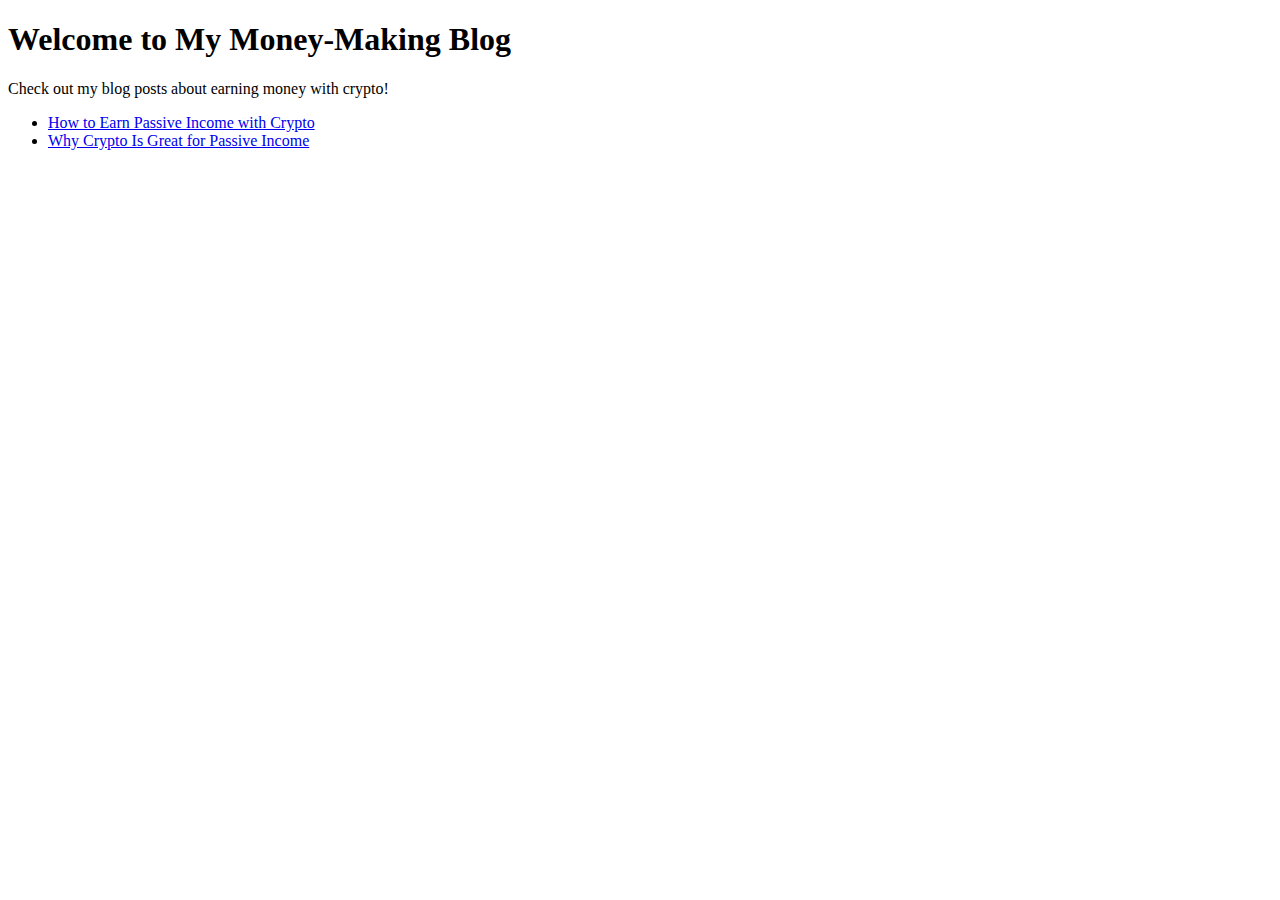
<file: blogs/index.html>
<!DOCTYPE html>
<html>
<head>
    <title>My Money-Making Blog</title>
</head>
<body>
    <h1>Welcome to My Money-Making Blog</h1>
    <p>Check out my blog posts about earning money with crypto!</p>
    <ul>
        <li><a href="How_to_Earn_Passive_Income_with_Crypto_20250810_040354.html">How to Earn Passive Income with Crypto</a></li>
            <li><a href="Why_Crypto_Is_Great_for_Passive_Income_20250810_042424.html">Why Crypto Is Great for Passive Income</a></li>
        </ul>
</body>
</html>
</file>
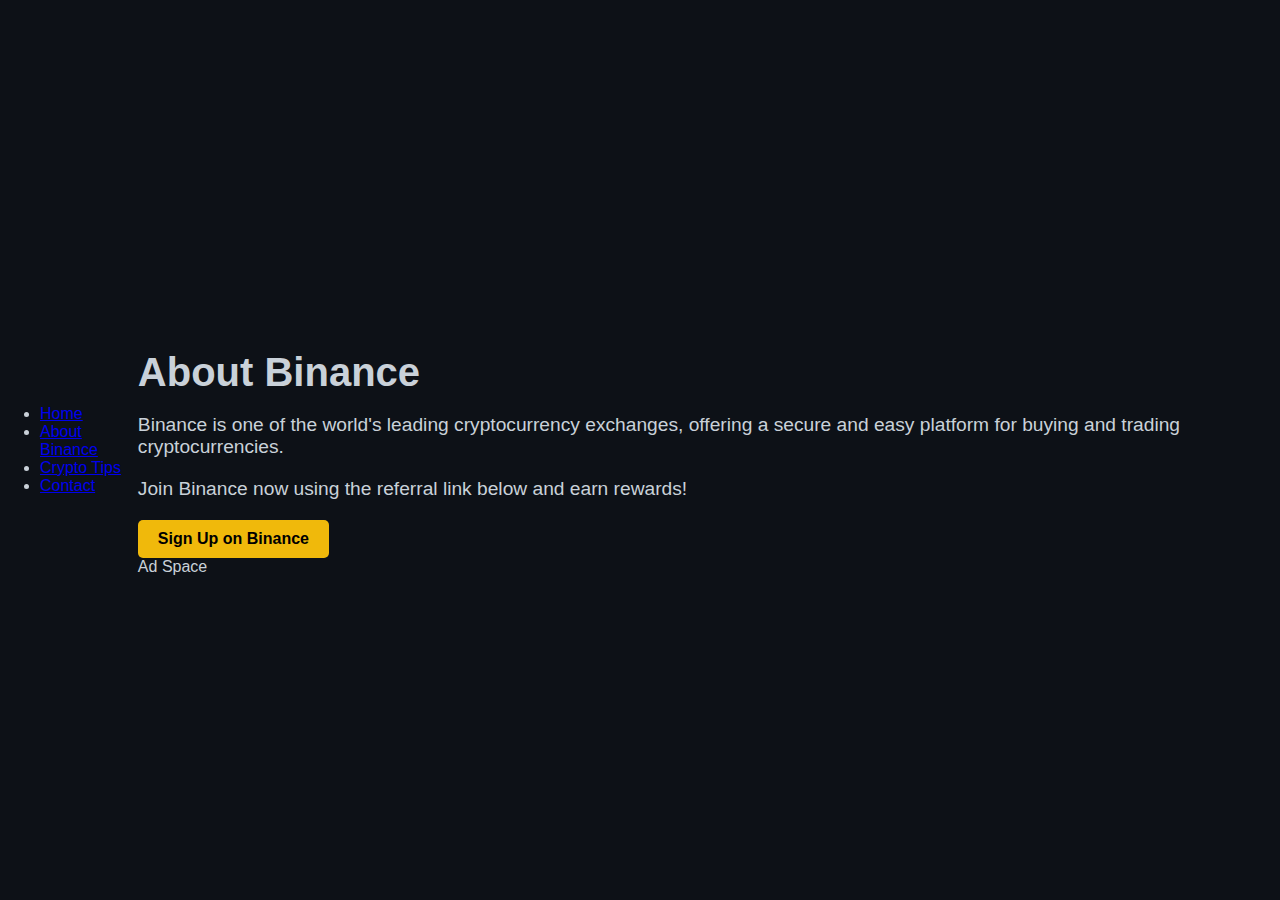
<file: about.html>
<!DOCTYPE html>
<html lang="en">
<head>
    <meta charset="UTF-8" />
    <meta name="viewport" content="width=device-width, initial-scale=1" />
    <title>About Binance</title>
    <link rel="stylesheet" href="style.css" />
</head>
<body>
    <nav>
        <ul>
            <li><a href="index.html">Home</a></li>
            <li><a href="about.html" class="active">About Binance</a></li>
            <li><a href="tips.html">Crypto Tips</a></li>
            <li><a href="contact.html">Contact</a></li>
        </ul>
    </nav>

    <main>
        <h1>About Binance</h1>
        <p>Binance is one of the world's leading cryptocurrency exchanges, offering a secure and easy platform for buying and trading cryptocurrencies.</p>
        <p>Join Binance now using the referral link below and earn rewards!</p>
        <a href="https://www.binance.com/referral/earn-together/refertoearn2000usdc/claim?hl=en&ref=GRO_14352_LYQMH" class="btn" target="_blank">Sign Up on Binance</a>

        <section class="ad-space">
            <!-- AD SPACE: Google AdSense placeholder -->
            <div>Ad Space</div>
        </section>
    </main>
</body>
</html>
</file>
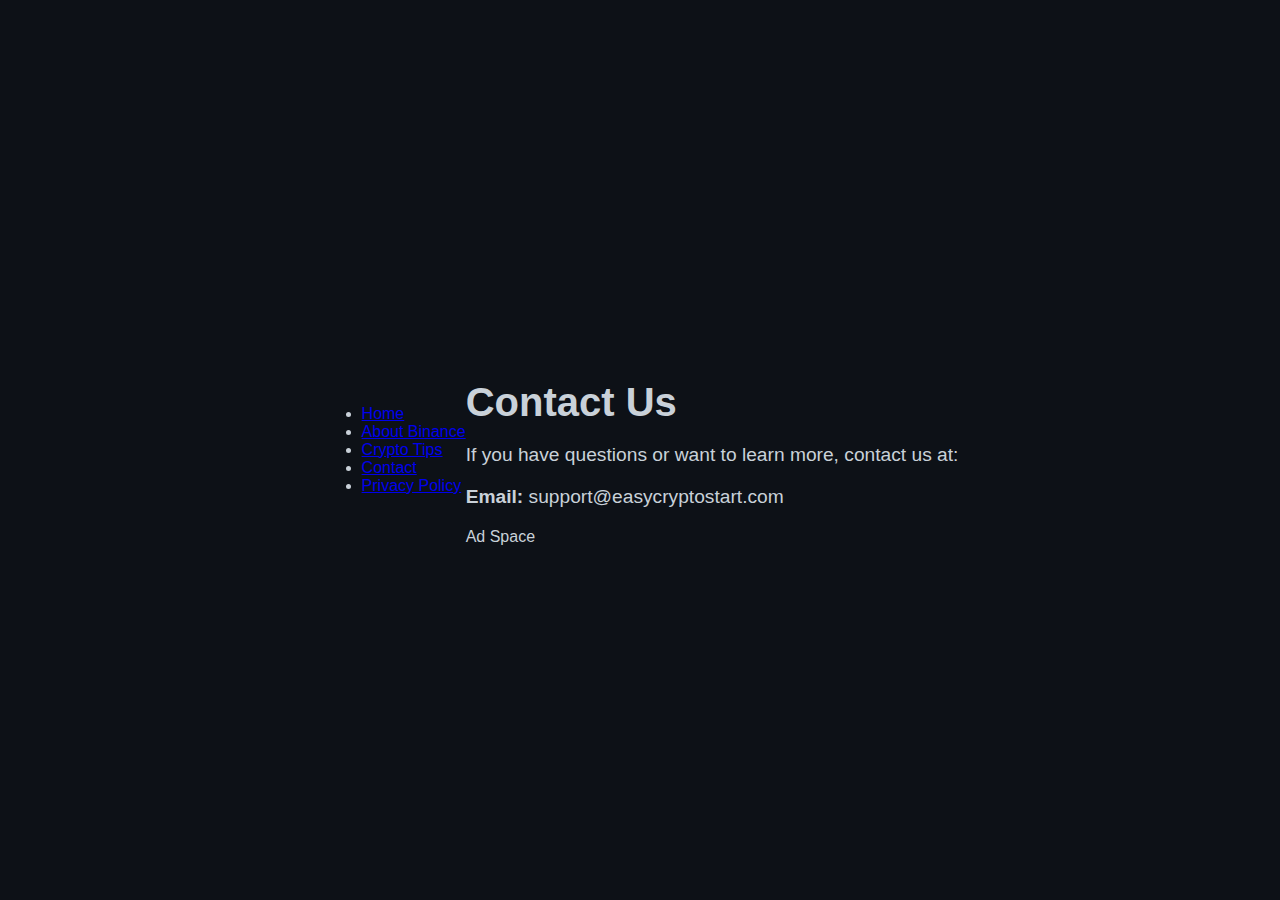
<file: contact.html>
<!DOCTYPE html>
<html lang="en">
<head>
    <meta charset="UTF-8" />
    <meta name="viewport" content="width=device-width, initial-scale=1" />
    <title>Contact</title>
    <link rel="stylesheet" href="style.css" />
</head>
<body>
    <nav>
        <ul>
            <li><a href="index.html">Home</a></li>
            <li><a href="about.html">About Binance</a></li>
            <li><a href="tips.html">Crypto Tips</a></li>
            <li><a href="contact.html" class="active">Contact</a></li>
            <li><a href="privacy.html">Privacy Policy</a></li>
        </ul>
    </nav>

    <main>
        <h1>Contact Us</h1>
        <p>If you have questions or want to learn more, contact us at:</p>
        <p><strong>Email:</strong> support@easycryptostart.com</p>

        <section class="ad-space">
            <!-- AD SPACE: Google AdSense placeholder -->
            <div>Ad Space</div>
        </section>
    </main>
</body>
</html>
</file>
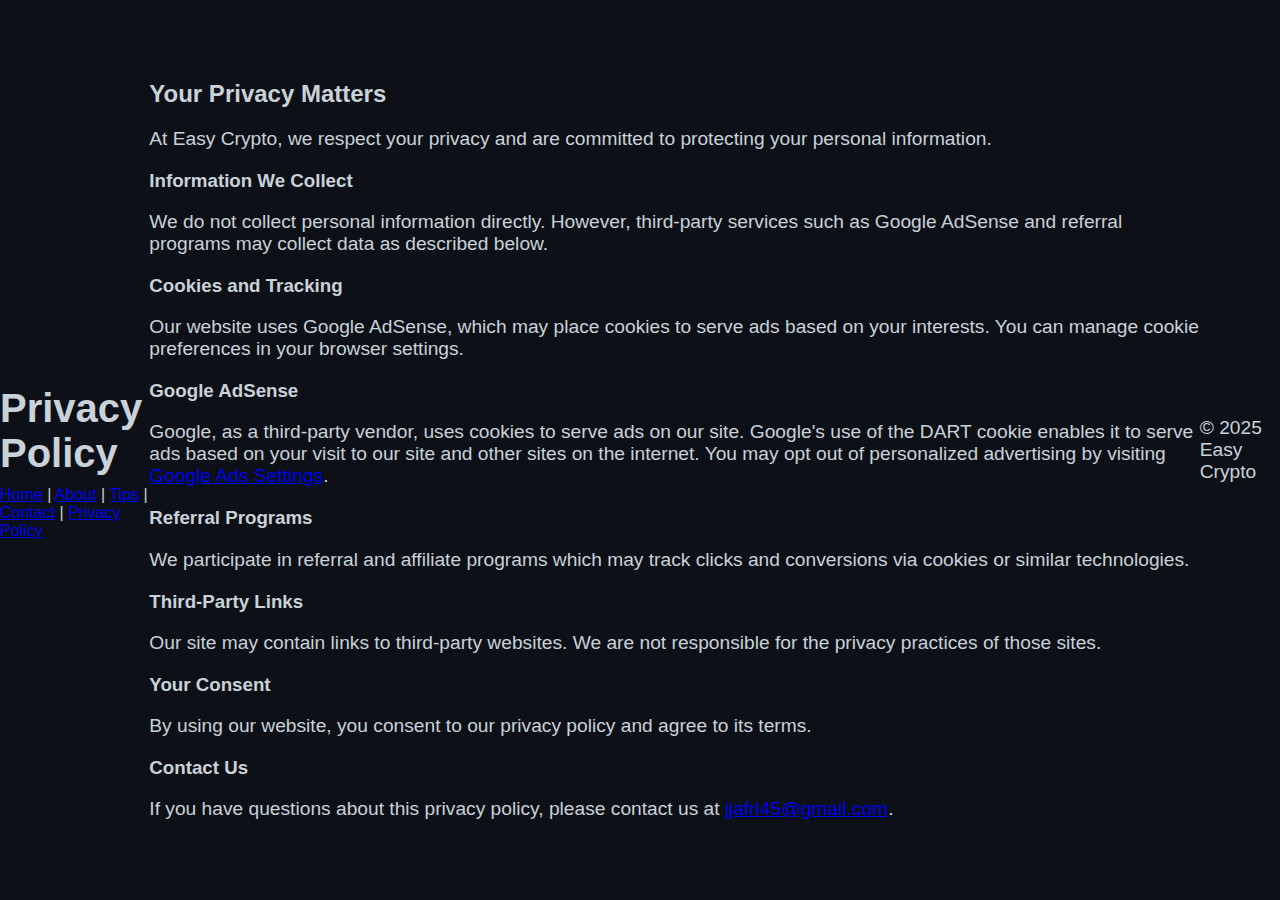
<file: privacy.html>
<!DOCTYPE html>
<html lang="en">
<head>
  <meta charset="UTF-8" />
  <meta name="viewport" content="width=device-width, initial-scale=1" />
  <title>Privacy Policy - Easy Crypto</title>
  <link rel="stylesheet" href="style.css" />
</head>
<body>
  <header>
    <h1>Privacy Policy</h1>
    <nav>
      <a href="index.html">Home</a> |
      <a href="about.html">About</a> |
      <a href="tips.html">Tips</a> |
      <a href="contact.html">Contact</a> |
      <a href="privacy.html">Privacy Policy</a>
    </nav>
  </header>

  <main>
    <section>
      <h2>Your Privacy Matters</h2>
      <p>At Easy Crypto, we respect your privacy and are committed to protecting your personal information.</p>

      <h3>Information We Collect</h3>
      <p>We do not collect personal information directly. However, third-party services such as Google AdSense and referral programs may collect data as described below.</p>

      <h3>Cookies and Tracking</h3>
      <p>Our website uses Google AdSense, which may place cookies to serve ads based on your interests. You can manage cookie preferences in your browser settings.</p>

      <h3>Google AdSense</h3>
      <p>Google, as a third-party vendor, uses cookies to serve ads on our site. Google's use of the DART cookie enables it to serve ads based on your visit to our site and other sites on the internet. You may opt out of personalized advertising by visiting <a href="https://adssettings.google.com/" target="_blank" rel="noopener noreferrer">Google Ads Settings</a>.</p>

      <h3>Referral Programs</h3>
      <p>We participate in referral and affiliate programs which may track clicks and conversions via cookies or similar technologies.</p>

      <h3>Third-Party Links</h3>
      <p>Our site may contain links to third-party websites. We are not responsible for the privacy practices of those sites.</p>

      <h3>Your Consent</h3>
      <p>By using our website, you consent to our privacy policy and agree to its terms.</p>

      <h3>Contact Us</h3>
      <p>If you have questions about this privacy policy, please contact us at <a href="mailto:jjafri45@gmail.com">jjafri45@gmail.com</a>.</p>
    </section>
  </main>

  <footer>
    <p>&copy; 2025 Easy Crypto</p>
  </footer>
</body>
</html>
</file>
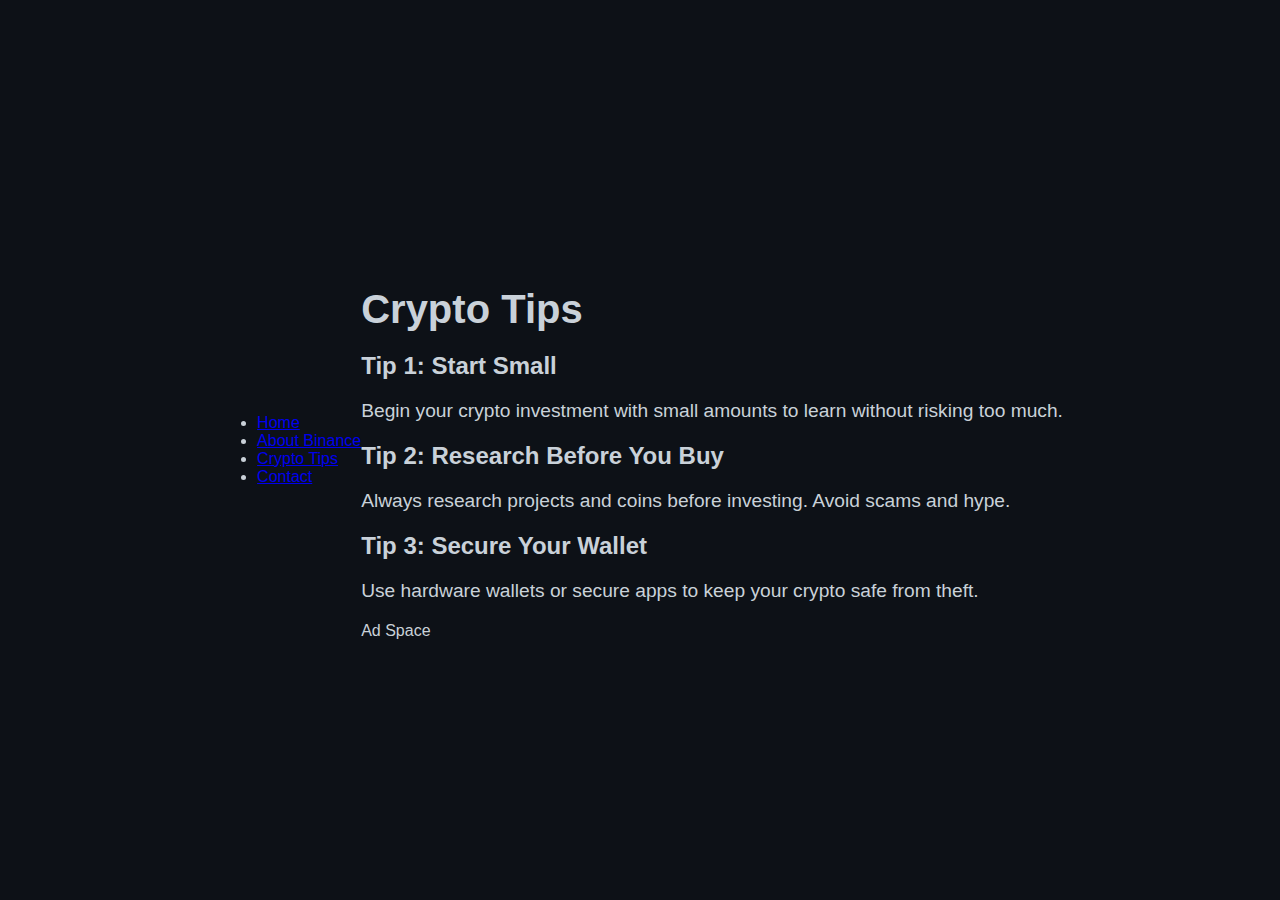
<file: tips.html>
<!DOCTYPE html>
<html lang="en">
<head>
    <meta charset="UTF-8" />
    <meta name="viewport" content="width=device-width, initial-scale=1" />
    <title>Crypto Tips</title>
    <link rel="stylesheet" href="style.css" />
</head>
<body>
    <nav>
        <ul>
            <li><a href="index.html">Home</a></li>
            <li><a href="about.html">About Binance</a></li>
            <li><a href="tips.html" class="active">Crypto Tips</a></li>
            <li><a href="contact.html">Contact</a></li>
        </ul>
    </nav>

    <main>
        <h1>Crypto Tips</h1>

        <article>
            <h2>Tip 1: Start Small</h2>
            <p>Begin your crypto investment with small amounts to learn without risking too much.</p>
        </article>

        <article>
            <h2>Tip 2: Research Before You Buy</h2>
            <p>Always research projects and coins before investing. Avoid scams and hype.</p>
        </article>

        <article>
            <h2>Tip 3: Secure Your Wallet</h2>
            <p>Use hardware wallets or secure apps to keep your crypto safe from theft.</p>
        </article>

        <section class="ad-space">
            <!-- AD SPACE: Google AdSense placeholder -->
            <div>Ad Space</div>
        </section>
    </main>
</body>
</html>
</file>
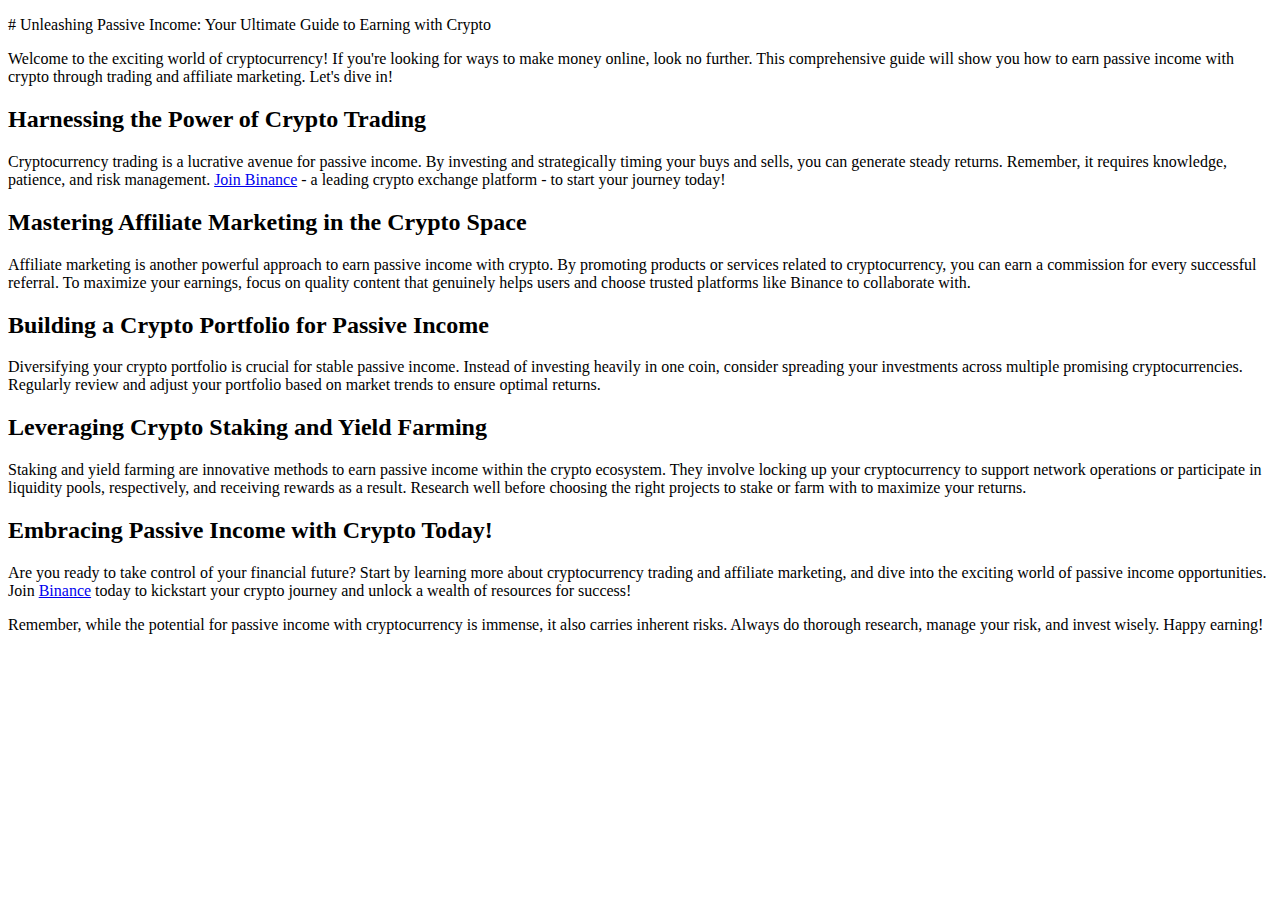
<file: blogs/How_to_Earn_Passive_Income_with_Crypto_20250810_040354.html>
<!DOCTYPE html>
<html>
<head><title>How to Earn Passive Income with Crypto</title></head>
<body><p># Unleashing Passive Income: Your Ultimate Guide to Earning with Crypto</p>
<p>Welcome to the exciting world of cryptocurrency! If you're looking for ways to make money online, look no further. This comprehensive guide will show you how to earn passive income with crypto through trading and affiliate marketing. Let's dive in!</p>
<h2>Harnessing the Power of Crypto Trading</h2>
<p>Cryptocurrency trading is a lucrative avenue for passive income. By investing and strategically timing your buys and sells, you can generate steady returns. Remember, it requires knowledge, patience, and risk management. <a href="https://www.binance.com/activity/referral-entry/CPA?ref=CPA_009WMCAUHF">Join Binance</a> - a leading crypto exchange platform - to start your journey today!</p>
<h2>Mastering Affiliate Marketing in the Crypto Space</h2>
<p>Affiliate marketing is another powerful approach to earn passive income with crypto. By promoting products or services related to cryptocurrency, you can earn a commission for every successful referral. To maximize your earnings, focus on quality content that genuinely helps users and choose trusted platforms like Binance to collaborate with.</p>
<h2>Building a Crypto Portfolio for Passive Income</h2>
<p>Diversifying your crypto portfolio is crucial for stable passive income. Instead of investing heavily in one coin, consider spreading your investments across multiple promising cryptocurrencies. Regularly review and adjust your portfolio based on market trends to ensure optimal returns.</p>
<h2>Leveraging Crypto Staking and Yield Farming</h2>
<p>Staking and yield farming are innovative methods to earn passive income within the crypto ecosystem. They involve locking up your cryptocurrency to support network operations or participate in liquidity pools, respectively, and receiving rewards as a result. Research well before choosing the right projects to stake or farm with to maximize your returns.</p>
<h2>Embracing Passive Income with Crypto Today!</h2>
<p>Are you ready to take control of your financial future? Start by learning more about cryptocurrency trading and affiliate marketing, and dive into the exciting world of passive income opportunities. Join <a href="https://www.binance.com/activity/referral-entry/CPA?ref=CPA_009WMCAUHF">Binance</a> today to kickstart your crypto journey and unlock a wealth of resources for success!</p>
<p>Remember, while the potential for passive income with cryptocurrency is immense, it also carries inherent risks. Always do thorough research, manage your risk, and invest wisely. Happy earning!</p></body>
</html>
</file>
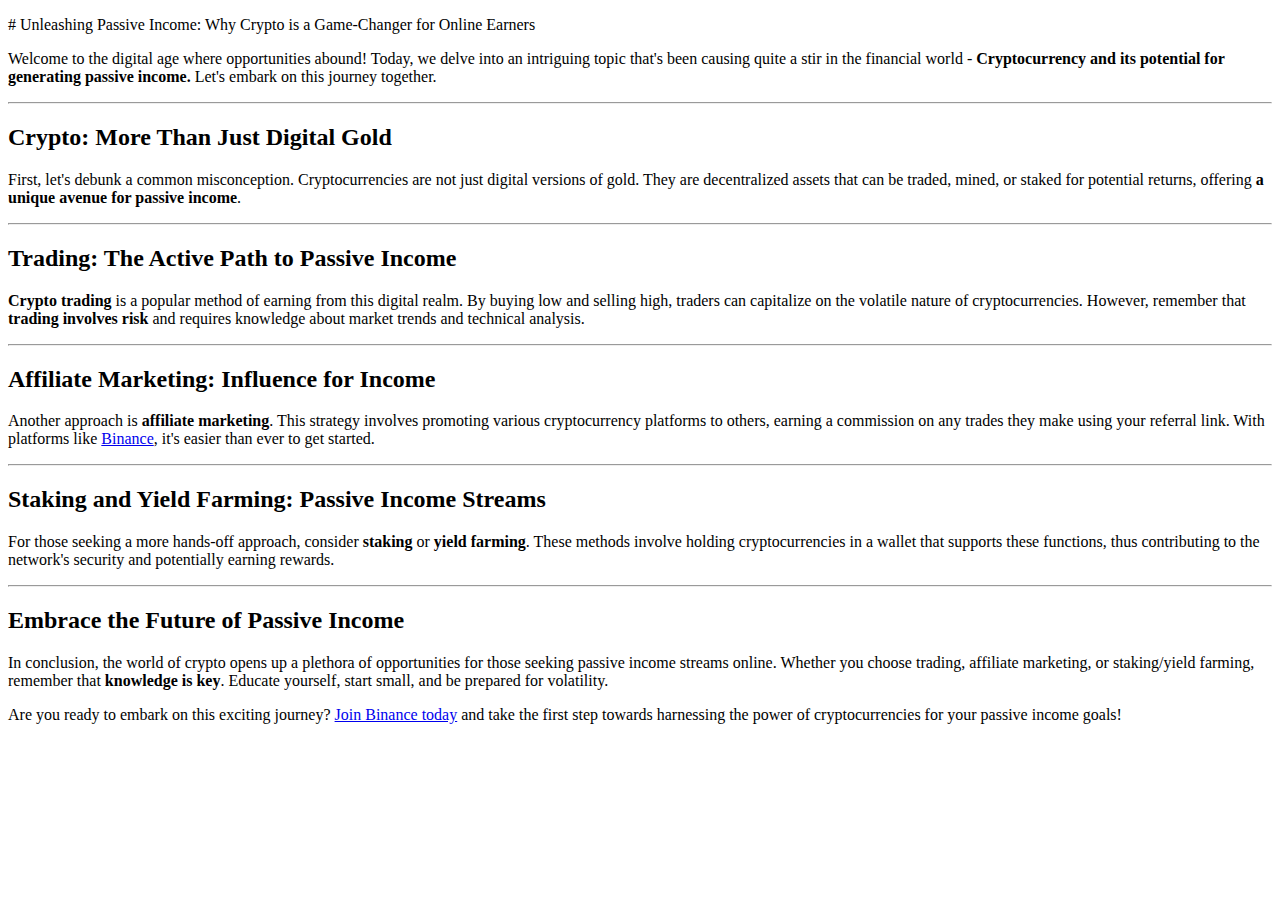
<file: blogs/Why_Crypto_Is_Great_for_Passive_Income_20250810_042424.html>
<!DOCTYPE html>
<html>
<head><title>Why Crypto Is Great for Passive Income</title></head>
<body><p># Unleashing Passive Income: Why Crypto is a Game-Changer for Online Earners</p>
<p>Welcome to the digital age where opportunities abound! Today, we delve into an intriguing topic that's been causing quite a stir in the financial world - <strong>Cryptocurrency and its potential for generating passive income.</strong> Let's embark on this journey together.</p>
<hr />
<h2>Crypto: More Than Just Digital Gold</h2>
<p>First, let's debunk a common misconception. Cryptocurrencies are not just digital versions of gold. They are decentralized assets that can be traded, mined, or staked for potential returns, offering <strong>a unique avenue for passive income</strong>.</p>
<hr />
<h2>Trading: The Active Path to Passive Income</h2>
<p><strong>Crypto trading</strong> is a popular method of earning from this digital realm. By buying low and selling high, traders can capitalize on the volatile nature of cryptocurrencies. However, remember that <strong>trading involves risk</strong> and requires knowledge about market trends and technical analysis.</p>
<hr />
<h2>Affiliate Marketing: Influence for Income</h2>
<p>Another approach is <strong>affiliate marketing</strong>. This strategy involves promoting various cryptocurrency platforms to others, earning a commission on any trades they make using your referral link. With platforms like <a href="https://www.binance.com/activity/referral-entry/CPA?ref=CPA_009WMCAUHF">Binance</a>, it's easier than ever to get started.</p>
<hr />
<h2>Staking and Yield Farming: Passive Income Streams</h2>
<p>For those seeking a more hands-off approach, consider <strong>staking</strong> or <strong>yield farming</strong>. These methods involve holding cryptocurrencies in a wallet that supports these functions, thus contributing to the network's security and potentially earning rewards.</p>
<hr />
<h2>Embrace the Future of Passive Income</h2>
<p>In conclusion, the world of crypto opens up a plethora of opportunities for those seeking passive income streams online. Whether you choose trading, affiliate marketing, or staking/yield farming, remember that <strong>knowledge is key</strong>. Educate yourself, start small, and be prepared for volatility.</p>
<p>Are you ready to embark on this exciting journey? <a href="https://www.binance.com/activity/referral-entry/CPA?ref=CPA_009WMCAUHF">Join Binance today</a> and take the first step towards harnessing the power of cryptocurrencies for your passive income goals!</p></body>
</html>
</file>
<file: style.css>
body {
    margin: 0;
    font-family: Arial, sans-serif;
    background-color: #0d1117;
    color: #c9d1d9;
    display: flex;
    justify-content: center;
    align-items: center;
    height: 100vh;
}

.container {
    text-align: center;
    max-width: 600px;
    padding: 20px;
}

h1 {
    font-size: 2.5em;
    margin-bottom: 10px;
}

p {
    font-size: 1.2em;
    margin-bottom: 20px;
}

.btn {
    display: inline-block;
    padding: 10px 20px;
    background-color: #f0b90b;
    color: #000;
    text-decoration: none;
    font-weight: bold;
    border-radius: 5px;
}
</file>
